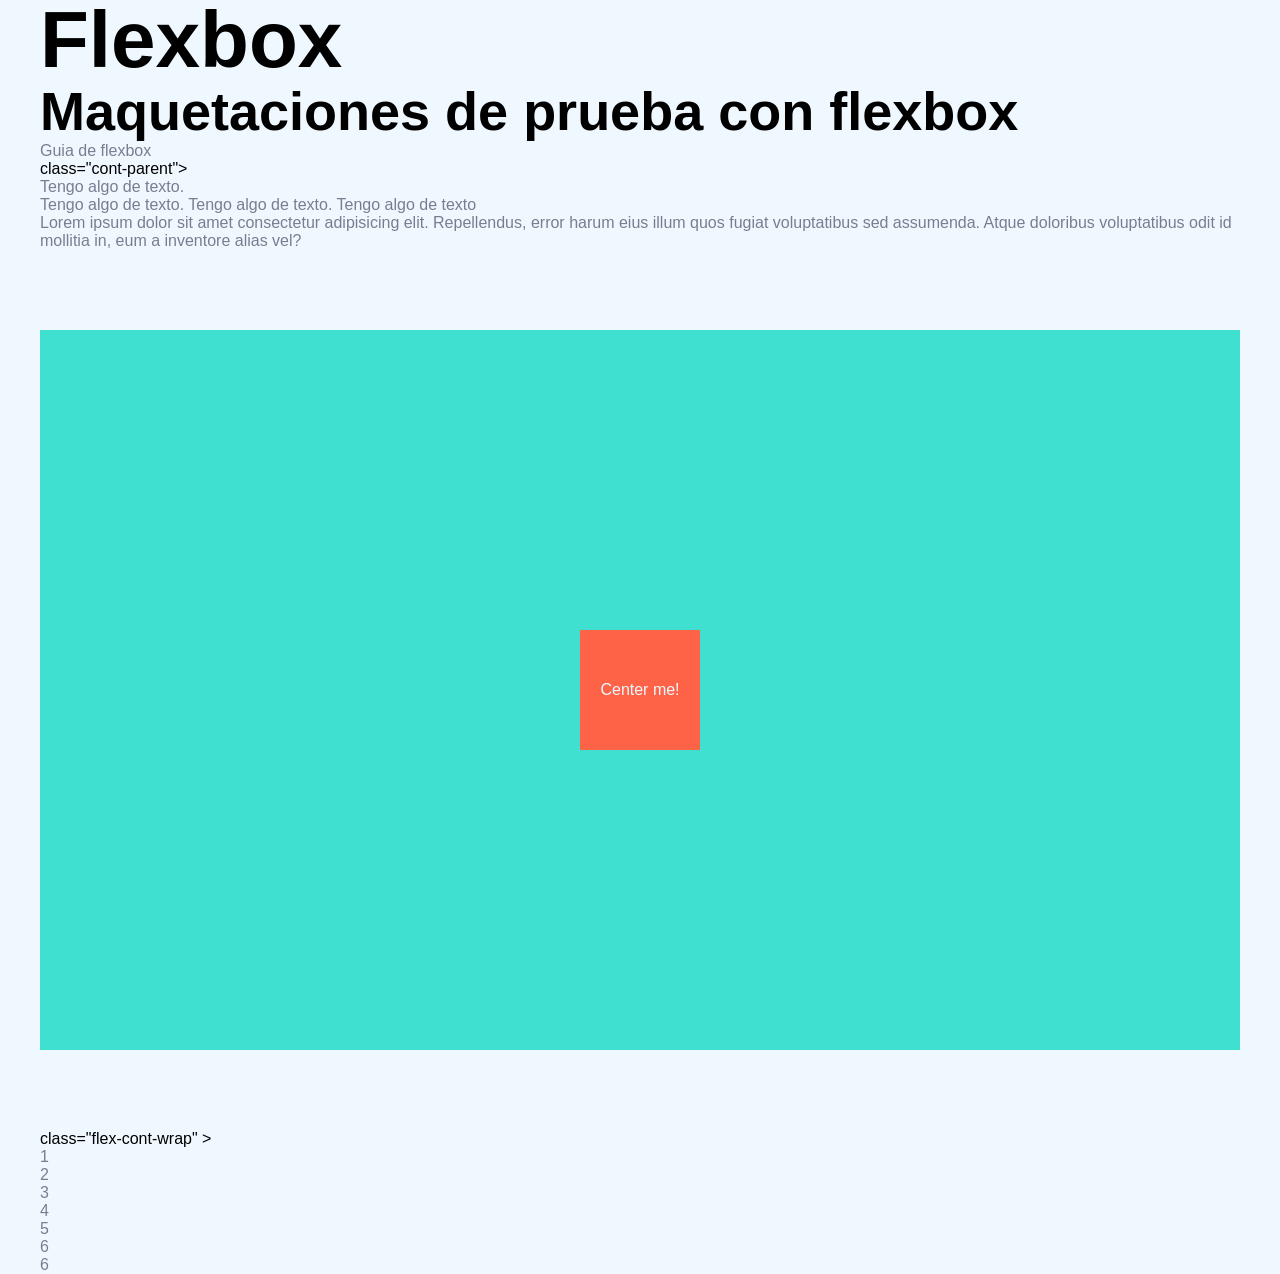
<file: flexbox.html>
<!DOCTYPE html>
<html lang="en">
<head>
    <meta charset="UTF-8">
    <meta name="viewport" content="width=device-width, initial-scale=1.0">
    <title>Document</title>

    <link rel="stylesheet" href="css/style.css">
</head>
<body>
       
    <div class="wrapper" 
        
        class="cont-parent">
            <h1>Flexbox</h1>
            <h2>Maquetaciones de prueba con flexbox</h2>
            <a href="https://css-tricks.com/snippets/css/a-guide-to.flexbox/">Guia de flexbox</a>

                <div> class="cont-parent">
            <div>
                <p>Tengo algo de texto.</p>
            </div>
            <div>
                <p>Tengo algo de texto. Tengo algo de texto. Tengo algo de texto</p>
            </div>
            <div>
                <p>Lorem ipsum dolor sit amet consectetur adipisicing elit. Repellendus, error harum eius illum quos fugiat voluptatibus sed assumenda. Atque doloribus voluptatibus odit id mollitia in, eum a inventore alias vel?</p>
            </div>
        </div>

    <div class="cont-second">
        <div>
            <p>Center me!</p>
        </div>
    </div>

    <div> class="flex-cont-wrap" > 
        <div>
            <p>1</p>
        </div>
         <div>
            <p>2</p>
        </div>
         <div>
            <p>3</p>
        </div>
         <div>
            <p>4</p>
        </div>
         <div>
            <p>5</p>
        </div>
         <div>
            <p>6</p>
        </div>
          <div>
            <p>6</p>
        </div>

    </div>

</body>
</html>
</file>
<file: css/style.css>
body {
background-color: aliceblue;

}

*{
    margin: 0;
    padding: 0;
    box-sizing: border-box;
    font-family: "Poppins", sans-serif
}

body {
    display: flex;
    justify-content: center;

}

a {
color: #777e90;
text-decoration: none;

}

/* Estas propiedades hacen que las imagenes sean responsive y se adapten al tamaño de su contenedor */

img {
    width: 100%;
    height: auto;
    vertical-align: middle;
}

h1 {
    font-size: 80px;
    line-height: 80px;
    font-weight: bold;
}

p {
    /* font-size: 24px; */
    color: #777e90;
    font-weight: 400;
}

h2 {
    font-size: 54px;
    color: black;
    font-weight: bold;
}

h2 > span {
    color: #6e06f2;
}

.wrapper {
    max-width: 1200;
    margin: 0; 
    padding: 0 40px;
}


nav {
display: flex;
justify-content: space-between;
}

nav > ul {
    list-style: none;
    display: flex;
    gap: 24px;
}

nav > ul > li > a {
    font-size: 18px;
    font-weight: bold;
}

/* Este selector solo se activa si el cursor pasa por encima de los elementos */

nav > ul > li > a:hover {
    color: blueviolet;
}

header {
    padding: 80px 0;
    display: flex;
    row-gap: 80px;
    column-gap: 200px;
    flex-wrap: wrap;
    justify-content: center;
    align-items: center;
}

header > div:first-child {
display: flex;
flex-direction: column;
gap: 28px;
}

header > div:last-child {
    min-width: 380px;
    max-width: 624px;
    border: 1px #6e06f2 solid;
    padding: 40px;
    height: fit-content;
    border-radius: 50%;
    /*overflow: hidden; */

}

header > div:last-child > img {
    border-radius: 50%;
}

header > div {
    flex: 2;
}



/*GRUPO DE BOTONES*/

.btn-group {
    display: flex;
    gap: 24px;
}

/*Este seleciona los botones*/

.btn-group > a {
    padding: 8px 10px;
    border-radius: 8px;
    font-size: 14px;
    font-weight: bold;
}

.btn-group > a:first-child {
    background-color: #6e06f2;
    color: aliceblue;
    transition: 0.3;
}

.btn-group > a:last-child {
    border: 1px black solid
}

/*Efectos hover para los botones */

.btn-group > a:first-child:hover {
    background-color: #923fff;
}

.btn-group > a:last-child:hover {
    background-color: black;
    color: aliceblue;
}

/*FLEXBOX.HTML*/
.cont-parent {
    display: flex;
    justify-content: center;
    flex-wrap: wrap;
    gap: 40px;
    padding: 20px;
}

.cont-parent > div {
    width: 275px;
    padding: 20px;
}

.cont-second {
    margin: 80px 0;
    background-color: turquoise;
    height: 720px;
    display: flex;
    justify-content: center;
    align-items: center;
}

.cont-second > div {
    background-color: tomato;
    width: 120px;
    height: 120px;
    display: flex;
    justify-content: center;
    align-items: center;
}

.cont-second > div > p {
    color: aliceblue;
    font-size: 16px;
}

.flex-cont-wrap {
    padding: 40px;
    background-color: cadetblue;
    display: flex;
    justify-content: space-around;
    flex-wrap: wrap;
    gap: 40px;
}



.flex-cont-wrap > div {
    width: 100px;
    height: 100px;
    background-color: violet;
    border: 1px #6e06f2 solid;
}

.flex-cont-wrap > div {
    width: 100px;
    height: 100px;
    background-color: violet;
    border: 1px #6e06f2 solid;
    display: flex;
    justify-content: center;
    align-items: center;
}

.flex-cont-wrap > div > p {
    color: aliceblue;
}

.flex-cont-wrap > div:nth-child(5) {
    background-color: yellowgreen;
    order: -1;
}


/* SECCIÓN PROYECTOS */

#projects {
    display: flex;
    flex-direction: column;
    gap: 40px;
}

/* Esta selección afecta a las 2 filas */
#projects > .p-row {
    display: flex;
    gap: 40px;
}

#projects > .p-row > .col {
    display: flex;
    flex-direction: column;
    gap: 20px;
}

#projects > .p-row > .col > p {
    font-size: 16px;
}


#projects > .p-row > .small-col {
    width: 35%;
    /*flex: 1; */
}

#projects > .p-row > .big-col {
    width: 65%;
    /*flex: 2; */
}

/*  Selector para el contenedor de la imágen */
#projects > .p-row > .col > div {
    height: 300px;
    border-radius: 20px;
    overflow: hidden;
}

#projects > .p-row > .col > div > img {
    height: 100%;
    object-fit: cover;
}

/* FOOTER */
footer {
    margin: 80px 0 20px 0;
    display: flex;
    flex-direction: column;
    gap: 24px;
}

footer > .f-row {
    display: flex;
    justify-content: space-between;

}

footer > .f-row > .social-icons {
    font-size: 24px;
    display: flex;
    gap: 24px;
    padding: 24px 0;
}

footer >.f-row > .btn-group {
    align-items: flex-end;
}

footer >.f-row > .copyright {
    text-align: right;
}



/* MEDIA QUERIES (Responsive) */ 

/*Este bloque de selectores solo funcionará cuando se cumpla la condición de que la pantalla del usuario
sea menor de 720px. */

/*TABLET*/
@media screen and (max-width: 720px) {
 
  .wrapper {
        padding: 0 20px;
    }
  
    h1 {
    font-size: 48px;
    }

  #projects > .pro-row {
     flex-wrap: wrap;
    }
    
  #projects > .pro-row > .col {
        width: 100%;
    }

  footer > .f-row {
         flex-direction: column;
       align-items: center;
   }

  footer > .f-row > .copyright {
    padding-top: 40px;
    text-align: center;
   }
} 

/*MOBILE*/
@media screen and (max-width: 480px) {
    
    .wrapper {
        padding: 0 10px;
    }
}
</file>
